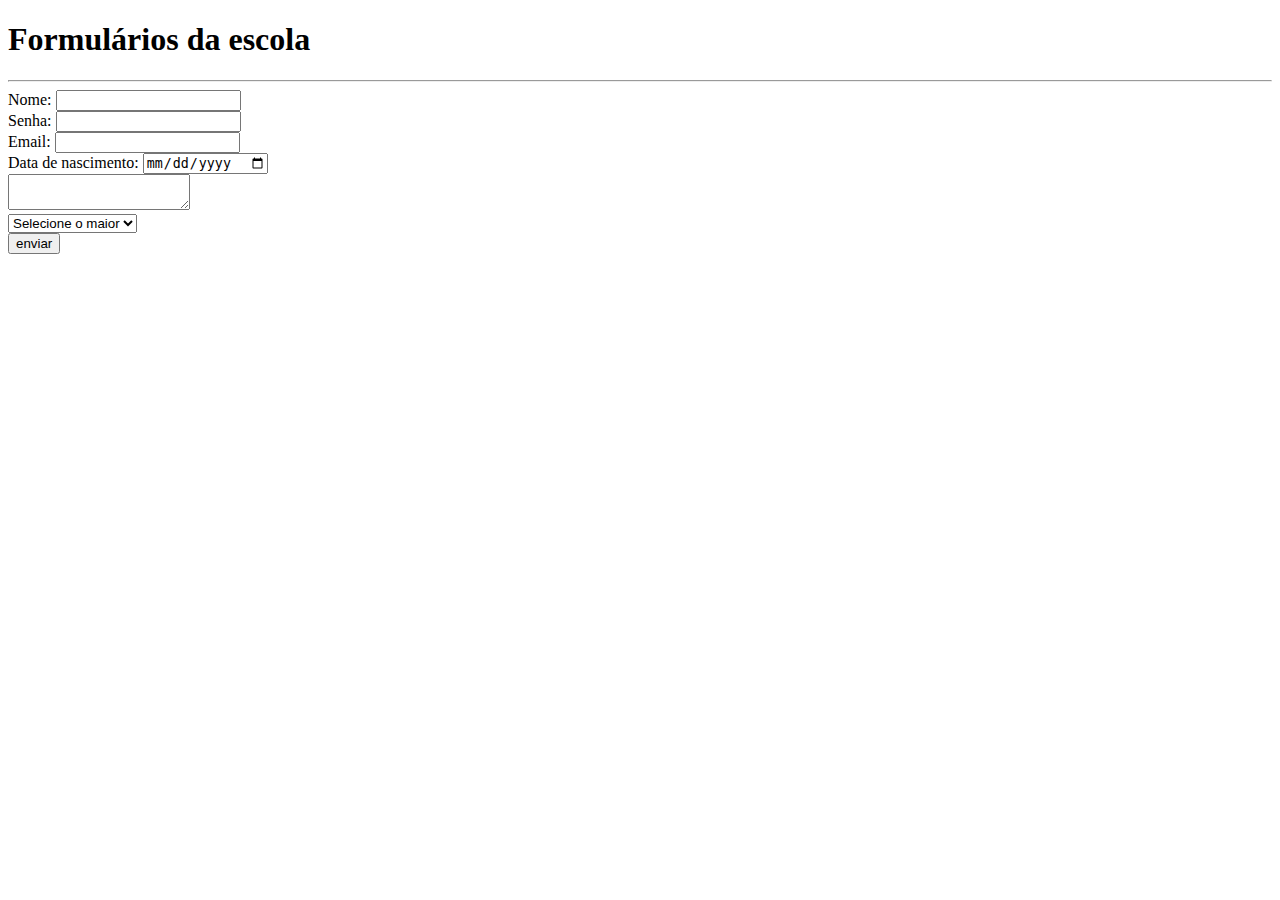
<file: formulario.html>
<!DOCTYPE html>
<html lang="pt-br">
    <head>
        <meta charset="UTF-8">
        <meta name="viewport" content="width=device-width, initial-scale = 1.0">
        <title>Formulários no HTML</title>
    </head>
    <body>
        <main>
            <h1>Formulários da escola</h1>
            <hr>
            <form>
                <div><label for="texto">Nome:</label>
                <input type="text" id="texto" name="nome">
                </div>
                <div>
                    <label for="senha">Senha:</label>
                    <input type="password" id="senha" name="senha">
                </div>
                <div>
                    <label for="email">Email:</label>
                    <input type="email" id="email" name="email">
                </div>
                <div>
                    <label for="data">Data de nascimento:</label>
                    <input type="date" id="data" name="data">
                </div>
                <div>
                    <textarea name="Bio" id="bio"></textarea>
                </div>
                <div>
                    <select name="select" id="select">
                        <option value="nulo" disabled selected>Selecione o maior</option>
                        <option value="paysandu">Paysandu</option>
                        <option value="remo">Remo</option>
                        <option value="bahia">Bahia</option>
                    </select>
                </div>
                <div>
                    <input type="submit" value="enviar">
                </div>
            </form>
        </main>
    </body>
</html>
</file>
